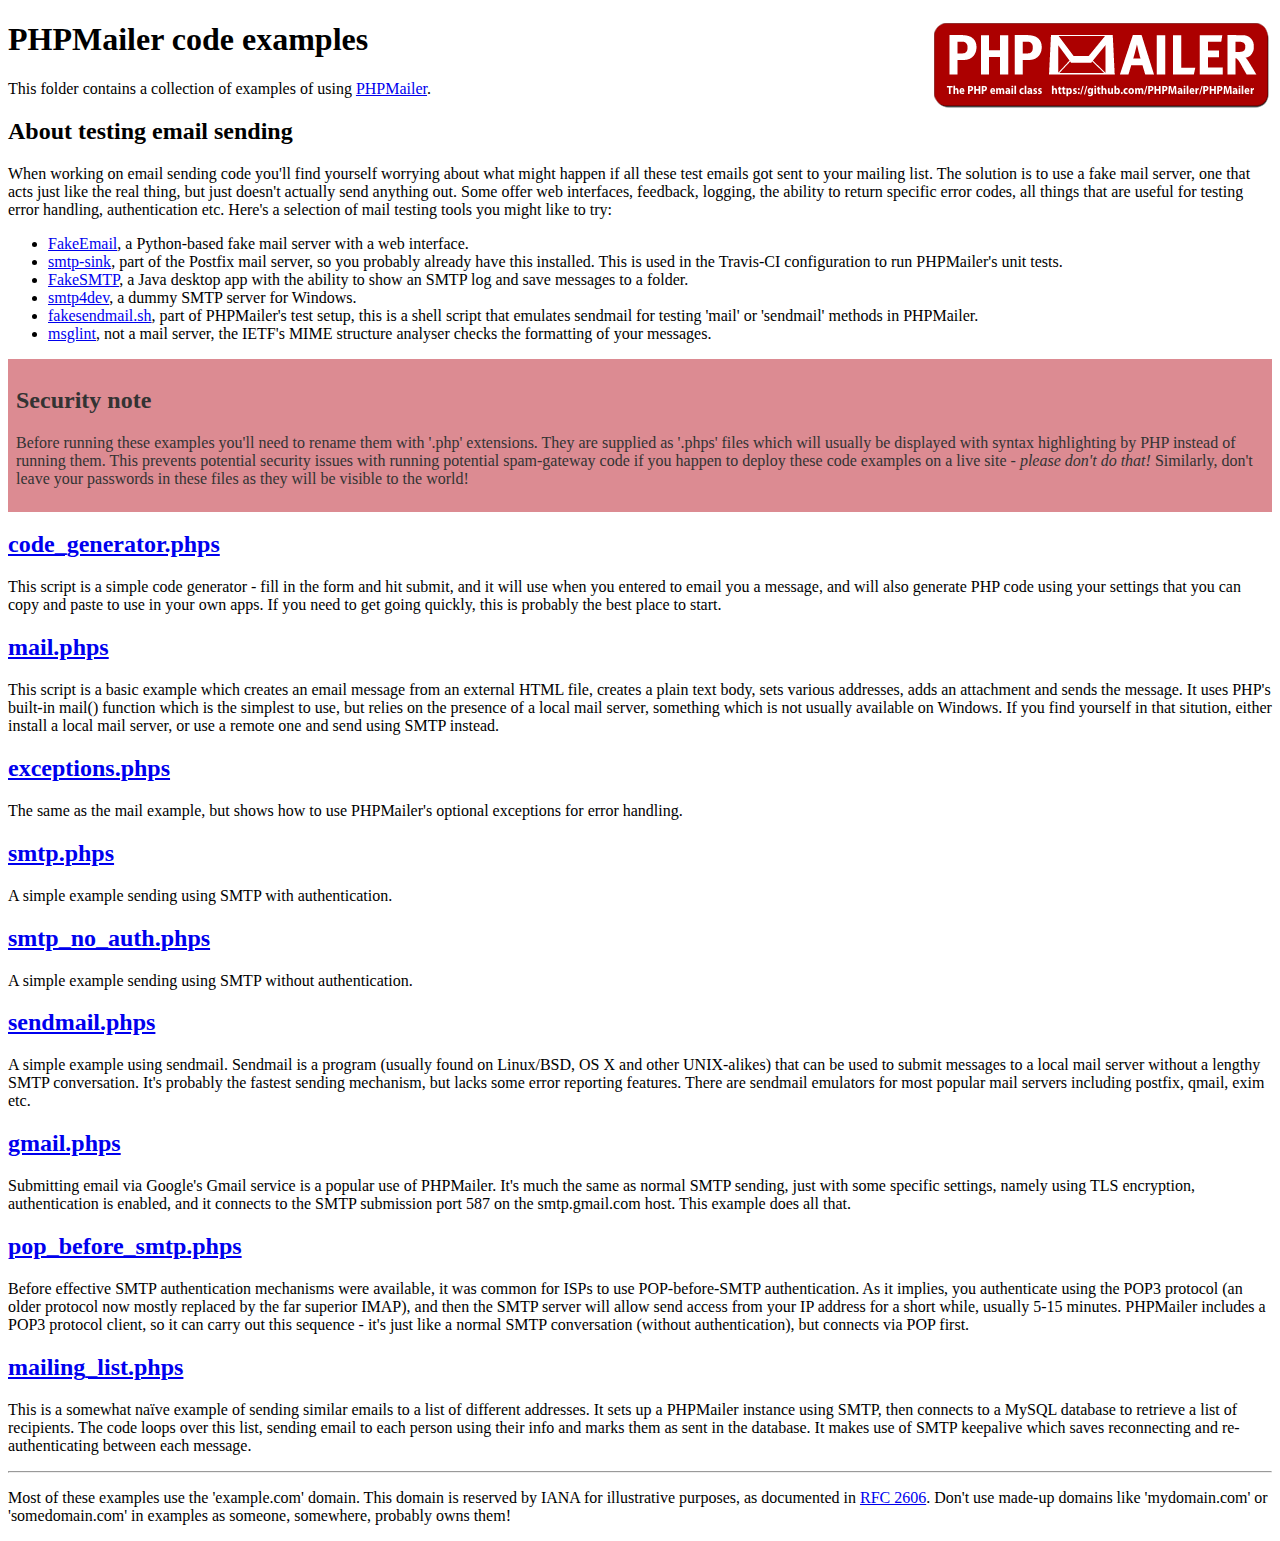
<file: include/PHPMailer-master/examples/index.html>
<!DOCTYPE html>
<html>
<head>
	<meta http-equiv="Content-Type" content="text/html; charset=utf-8" />
	<title>PHPMailer Examples</title>
</head>
<body>
<h1>PHPMailer code examples<a href="https://github.com/PHPMailer/PHPMailer"><img src="images/phpmailer.png" style="float:right; border:0;" alt="PHPMailer logo"></a></h1>
<p>This folder contains a collection of examples of using <a href="https://github.com/PHPMailer/PHPMailer">PHPMailer</a>.</p>
<h2>About testing email sending</h2>
<p>When working on email sending code you'll find yourself worrying about what might happen if all these test emails got sent to your mailing list. The solution is to use a fake mail server, one that acts just like the real thing, but just doesn't actually send anything out. Some offer web interfaces, feedback, logging, the ability to return specific error codes, all things that are useful for testing error handling, authentication etc. Here's a selection of mail testing tools you might like to try:</p>
<ul>
  <li><a href="https://github.com/isotoma/FakeEmail">FakeEmail</a>, a Python-based fake mail server with a web interface.</li>
  <li><a href="http://www.postfix.org/smtp-sink.1.html">smtp-sink</a>, part of the Postfix mail server, so you probably already have this installed. This is used in the Travis-CI configuration to run PHPMailer's unit tests.</li>
  <li><a href="https://github.com/Nilhcem/FakeSMTP">FakeSMTP</a>, a Java desktop app with the ability to show an SMTP log and save messages to a folder.</li>
  <li><a href="http://smtp4dev.codeplex.com">smtp4dev</a>, a dummy SMTP server for Windows.</li>
  <li><a href="https://github.com/PHPMailer/PHPMailer/blob/master/test/fakesendmail.sh">fakesendmail.sh</a>, part of PHPMailer's test setup, this is a shell script that emulates sendmail for testing 'mail' or 'sendmail' methods in PHPMailer.</li>
  <li><a href="http://tools.ietf.org/tools/msglint/">msglint</a>, not a mail server, the IETF's MIME structure analyser checks the formatting of your messages.</li>
</ul>
<div style="padding: 8px; color: #333333; background-color: #dc8b92">
<h2>Security note</h2>
<p>Before running these examples you'll need to rename them with '.php' extensions. They are supplied as '.phps' files which will usually be displayed with syntax highlighting by PHP instead of running them. This prevents potential security issues with running potential spam-gateway code if you happen to deploy these code examples on a live site - <em>please don't do that!</em> Similarly, don't leave your passwords in these files as they will be visible to the world!</p>
</div>
<h2><a href="code_generator.phps">code_generator.phps</a></h2>
<p>This script is a simple code generator - fill in the form and hit submit, and it will use when you entered to email you a message, and will also generate PHP code using your settings that you can copy and paste to use in your own apps. If you need to get going quickly, this is probably the best place to start.</p>
<h2><a href="mail.phps">mail.phps</a></h2>
<p>This script is a basic example which creates an email message from an external HTML file, creates a plain text body, sets various addresses, adds an attachment and sends the message. It uses PHP's built-in mail() function which is the simplest to use, but relies on the presence of a local mail server, something which is not usually available on Windows. If you find yourself in that sitution, either install a local mail server, or use a remote one and send using SMTP instead.</p>
<h2><a href="exceptions.phps">exceptions.phps</a></h2>
<p>The same as the mail example, but shows how to use PHPMailer's optional exceptions for error handling.</p>
<h2><a href="smtp.phps">smtp.phps</a></h2>
<p>A simple example sending using SMTP with authentication.</p>
<h2><a href="smtp_no_auth.phps">smtp_no_auth.phps</a></h2>
<p>A simple example sending using SMTP without authentication.</p>
<h2><a href="sendmail.phps">sendmail.phps</a></h2>
<p>A simple example using sendmail. Sendmail is a program (usually found on Linux/BSD, OS X and other UNIX-alikes) that can be used to submit messages to a local mail server without a lengthy SMTP conversation. It's probably the fastest sending mechanism, but lacks some error reporting features. There are sendmail emulators for most popular mail servers including postfix, qmail, exim etc.</p>
<h2><a href="gmail.phps">gmail.phps</a></h2>
<p>Submitting email via Google's Gmail service is a popular use of PHPMailer. It's much the same as normal SMTP sending, just with some specific settings, namely using TLS encryption, authentication is enabled, and it connects to the SMTP submission port 587 on the smtp.gmail.com host. This example does all that.</p>
<h2><a href="pop_before_smtp.phps">pop_before_smtp.phps</a></h2>
<p>Before effective SMTP authentication mechanisms were available, it was common for ISPs to use POP-before-SMTP authentication. As it implies, you authenticate using the POP3 protocol (an older protocol now mostly replaced by the far superior IMAP), and then the SMTP server will allow send access from your IP address for a short while, usually 5-15 minutes. PHPMailer includes a POP3 protocol client, so it can carry out this sequence - it's just like a normal SMTP conversation (without authentication), but connects via POP first.</p>
<h2><a href="mailing_list.phps">mailing_list.phps</a></h2>
<p>This is a somewhat naïve example of sending similar emails to a list of different addresses. It sets up a PHPMailer instance using SMTP, then connects to a MySQL database to retrieve a list of recipients. The code loops over this list, sending email to each person using their info and marks them as sent in the database. It makes use of SMTP keepalive which saves reconnecting and re-authenticating between each message.</p>
<hr>
<p>Most of these examples use the 'example.com' domain. This domain is reserved by IANA for illustrative purposes, as documented in <a href="http://tools.ietf.org/html/rfc2606">RFC 2606</a>. Don't use made-up domains like 'mydomain.com' or 'somedomain.com' in examples as someone, somewhere, probably owns them!</p>
</body>
</html>
</file>
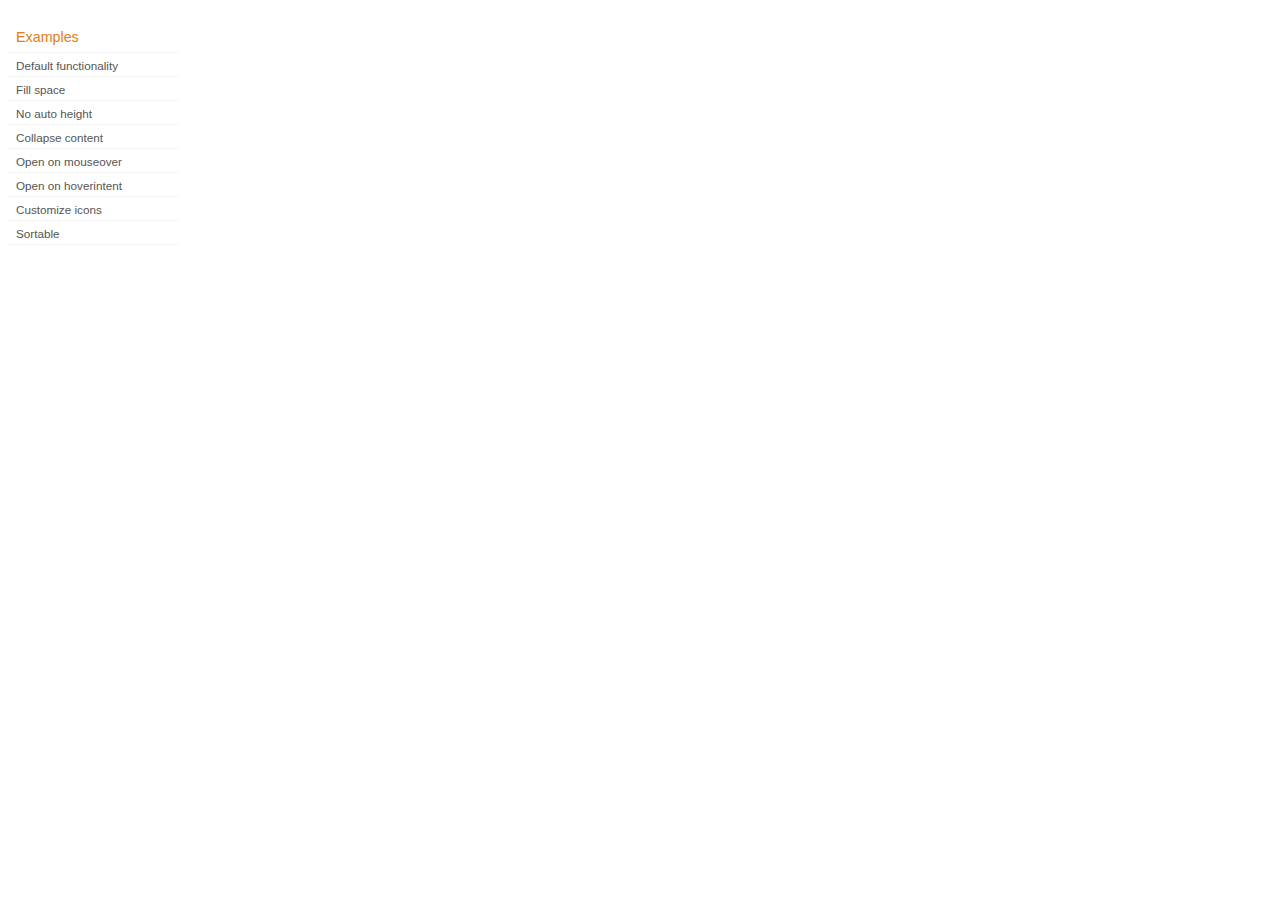
<file: include/jquery/demos/accordion/index.html>
<!DOCTYPE html>
<html lang="en">
<head>
	<meta charset="utf-8">
	<title>jQuery UI Accordion Demos</title>
	<link rel="stylesheet" href="../demos.css">
</head>
<body>

<div class="demos-nav">
	<h4>Examples</h4>
	<ul>
		<li class="demo-config-on"><a href="default.html">Default functionality</a></li>
		<li><a href="fillspace.html">Fill space</a></li>
		<li><a href="no-auto-height.html">No auto height</a></li>
		<li><a href="collapsible.html">Collapse content</a></li>
		<li><a href="mouseover.html">Open on mouseover</a></li>
		<li><a href="hoverintent.html">Open on hoverintent</a></li>
		<li><a href="custom-icons.html">Customize icons</a></li>
		<li><a href="sortable.html">Sortable</a></li>
	</ul>
</div>

</body>
</html>
</file>
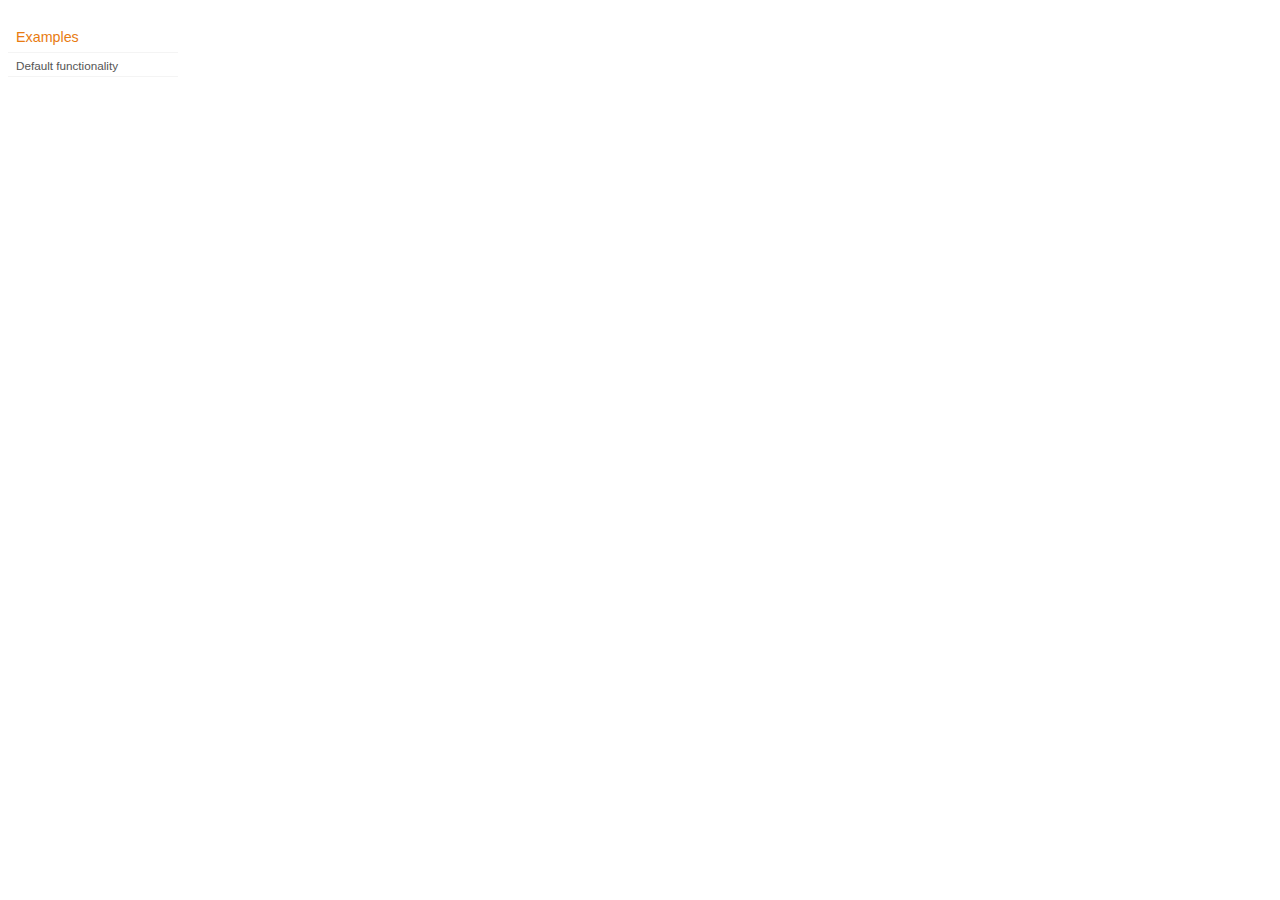
<file: include/jquery/demos/addClass/index.html>
<!DOCTYPE html>
<html lang="en">
<head>
	<meta charset="utf-8">
	<title>jQuery UI Effects Demos</title>
	<link rel="stylesheet" href="../demos.css">
</head>
<body>

<div class="demos-nav">
	<h4>Examples</h4>
	<ul>
		<li class="demo-config-on"><a href="default.html">Default functionality</a></li>
	</ul>
</div>

</body>
</html>
</file>
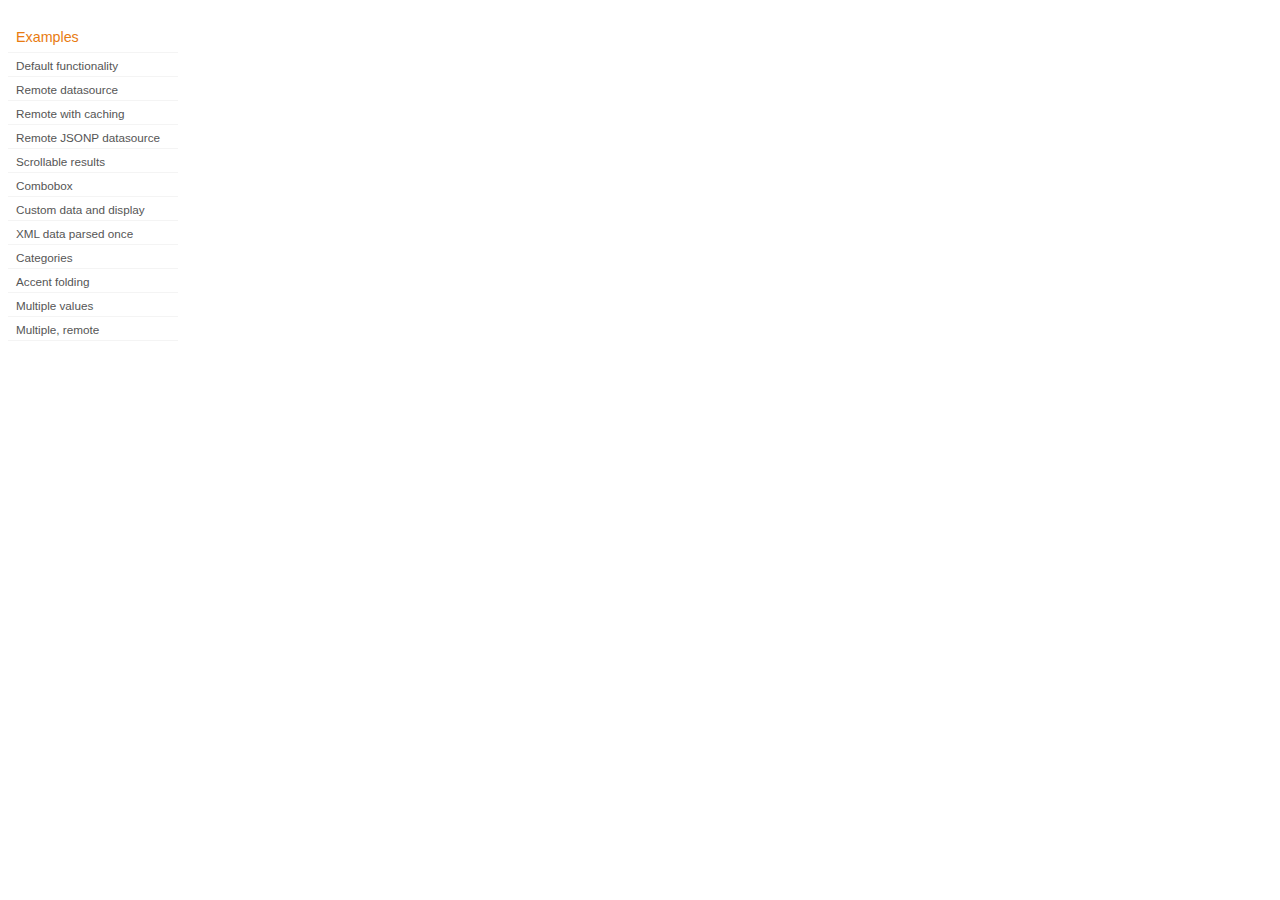
<file: include/jquery/demos/autocomplete/index.html>
<!DOCTYPE html>
<html lang="en">
<head>
	<meta charset="utf-8">
	<title>jQuery UI Autocomplete Demos</title>
	<link rel="stylesheet" href="../demos.css">
</head>
<body>
	<div class="demos-nav">
		<h4>Examples</h4>
		<ul>
			<li class="demo-config-on"><a href="default.html">Default functionality</a></li>
			<li><a href="remote.html">Remote datasource</a></li>
			<li><a href="remote-with-cache.html">Remote with caching</a></li>
			<li><a href="remote-jsonp.html">Remote JSONP datasource</a></li>
			<li><a href="maxheight.html">Scrollable results</a></li>
			<li><a href="combobox.html">Combobox</a></li>
			<li><a href="custom-data.html">Custom data and display</a></li>
			<li><a href="xml.html">XML data parsed once</a></li>
			<li><a href="categories.html">Categories</a></li>
			<li><a href="folding.html">Accent folding</a></li>
			<li><a href="multiple.html">Multiple values</a></li>
			<li><a href="multiple-remote.html">Multiple, remote</a></li>
		</ul>
	</div>
</body>
</html>
</file>
<file: include/jquery/demos/demos.css>
body {
	font-size: 62.5%;
}

table {
	font-size: 1em;
}

/* Site
   -------------------------------- */

body {
	font-family: "Trebuchet MS", "Helvetica", "Arial",  "Verdana", "sans-serif";
}

/* Layout
   -------------------------------- */

.layout-grid {
	width: 960px;
}

.layout-grid td {
	vertical-align: top;
}

.layout-grid td.left-nav {
	width: 140px;
}

.layout-grid td.normal {
	border-left: 1px solid #eee;
	padding: 20px 24px;
	font-family: "Trebuchet MS", "Helvetica", "Arial",  "Verdana", "sans-serif";
}

.layout-grid td.demos {
	background: url('/images/demos_bg.jpg') no-repeat;
	height: 337px;
	overflow: hidden;
}

/* Normal
   -------------------------------- */

.normal h3,
.normal h4 {
	margin: 0;
	font-weight: normal;
}

.normal h3 {
	padding: 0 0 9px;
	font-size: 1.8em;
}

.normal h4 {
	padding-bottom: 21px;
	border-bottom: 1px dashed #999;
	font-size: 1.2em;
	font-weight: bold;
}

.normal p {
	font-size: 1.2em;
}

/* Demos */

.demos-nav, .demos-nav dt, .demos-nav dd, .demos-nav ul, .demos-nav li {
	margin: 0;
	padding: 0
}

.demos-nav {
	float: left;
	width: 170px;
	font-size: 1.3em;
}

.demos-nav dt,
.demos-nav h4 {
	margin: 0;
	padding: 0;
	font: normal 1.1em "Trebuchet MS", "Helvetica", "Arial",  "Verdana", "sans-serif";
	color: #e87b10;
}

.demos-nav dt,
.demos-nav h4 {
	margin-top: 1.5em;
	margin-bottom: 0;
	padding-left: 8px;
	padding-bottom:5px;
	line-height: 1.2em;
	border-bottom: 1px solid #F4F4F4;
}

.demos-nav dd a,
.demos-nav li a {
	border-bottom: 1px solid #F4F4F4;
	display:block;
	padding: 4px 3px 4px 8px;
	font-size: 90%;
	text-decoration: none;
	color: #555 ;
	margin:2px 0;
	height:13px;
}

.demos-nav dd a:hover,
.demos-nav dd a:focus,
.demos-nav dd a:hover,
.demos-nav dd a:focus {
	background: #f3f3f3;
	color:#000;
	-moz-border-radius: 5px; -webkit-border-radius: 5px;
}
 .demos-nav dd a.selected {
	background: #555;
	color:#ffffff;
	-moz-border-radius: 5px; -webkit-border-radius: 5px;
}


/* new styles for demo pages, added by Filament 12.29.08
eventually we should convert the font sizes to ems -- using px for now to minimize style conflicts
*/

.normal h3.demo-header { font-size:32px; padding:0 0 5px; border-bottom:1px solid #eee; text-transform: capitalize; }
.normal h4.demo-subheader { font-size:10px; text-transform: uppercase; color:#999; padding:8px 0 3px; border:0; margin:0; }
.normal a:link,
.normal a:visited { color:#1b75bb; text-decoration:none; }
.normal a:hover,
.normal a:active { color:#0b559b; }

#demo-config { padding:20px 0 0; }

#demo-frame { float:left; width:540px; height:380px; border:1px solid #ddd; overflow: auto; position: relative; }
#demo-frame h3, #demo-frame h4 { padding: 0; font-weight: bold; font-size: 1em; }

#demo-config-menu { float:right; width:180px;  }
#demo-config-menu h4 { font-size:13px; color:#666; font-weight:normal; border:0; padding-left:18px; }

#demo-config-menu ul { list-style: none; padding: 0; margin: 0; }

#demo-config-menu li { font-size:12px; padding:0 0 0 10px; margin:3px 0; zoom: 1; }

#demo-config-menu li a:link,
#demo-config-menu li a:visited { display:block; padding:1px 8px 4px; border-bottom:1px dotted #b3b3b3; }
* html #demo-config-menu li a:link,
* html #demo-config-menu li a:visited { padding:1px 8px 2px; }
#demo-config-menu li a:hover,
#demo-config-menu li a:active { background-color:#f6f6f6; }

#demo-config-menu li.demo-config-on { background: url(images/demo-config-on-tile.gif) repeat-x left center; }

#demo-config-menu li.demo-config-on a:link,
#demo-config-menu li.demo-config-on a:visited,
#demo-config-menu li.demo-config-on a:hover,
#demo-config-menu li.demo-config-on a:active { background: url(images/demo-config-on.gif) no-repeat left; padding-left:18px; color:#fff; border:0; margin-left:-10px; margin-top: 0px; margin-bottom: 0px; }

#demo-source, #demo-notes {
	clear: both;
	padding: 20px 0 0;
	font-size: 1.3em;
}

#demo-notes { width:520px; color:#333; font-size: 1em; }
#demo-notes p code, .demo-description p code { padding: 0; font-weight: bold; }
#demo-source pre, #demo-source code { padding: 0; }
code, pre { padding:8px 0 8px 20px ; font-size: 1.2em; line-height:130%;  }

#demo-source a:link,
#demo-source a:visited,
#demo-source a:hover,
#demo-source a:active { font-size:12px; padding-left:13px; background-position: left center; background-repeat: no-repeat; }

#demo-source a.source-open:link,
#demo-source a.source-open:visited,
#demo-source a.source-open:hover,
#demo-source a.source-open:active { background-image: url(images/demo-spindown-open.gif); }

#demo-source a.source-closed:link,
#demo-source a.source-closed:visited,
#demo-source a.source-closed:hover,
#demo-source a.source-closed:active { background-image: url(images/demo-spindown-closed.gif); }

div.demo {
	padding:12px;
	font-family: "Trebuchet MS", "Arial", "Helvetica", "Verdana", "sans-serif";
}

div.demo h3.docs { clear:left; font-size:12px; font-weight:normal; padding:0 0 1em; margin:0; }

div.demo-description {
	clear:both;
	padding:12px;
	font-family: "Trebuchet MS", "Arial", "Helvetica", "Verdana", "sans-serif";
	font-size: 1.3em;
	line-height: 1.4em;
}

.ui-draggable, .ui-droppable {
	background-position: top left;
}

.left-nav .demos-nav {
	padding-right: 10px;
}

#demo-link { font-size:11px;  padding-top: 6px; clear: both; overflow: hidden; }
#demo-link a span.ui-icon { float:left; margin-right:3px; }

/* Component containers
----------------------------------*/
#widget-docs .ui-widget { font-family: Trebuchet MS,Verdana,Arial,sans-serif; font-size: 1em; }
#widget-docs .ui-widget input, #widget-docs .ui-widget select, #widget-docs .ui-widget textarea, #widget-docs .ui-widget button { font-family: Trebuchet MS,Verdana,Arial,sans-serif; font-size: 1em; }
#widget-docs .ui-widget-header { border: 1px solid #ffffff; background: #464646 url(images/464646_40x100_textures_01_flat_100.png) 50% 50% repeat-x; color: #ffffff; font-weight: bold; }
#widget-docs .ui-widget-header a { color: #ffffff; }
#widget-docs .ui-widget-content { border: 1px solid #ffffff; background: #ffffff url(images/ffffff_40x100_textures_01_flat_75.png) 50% 50% repeat-x; color: #222222; }
#widget-docs .ui-widget-content a { color: #222222; }

/* Interaction states
----------------------------------*/
#widget-docs .ui-state-default, #widget-docs .ui-widget-content #widget-docs .ui-state-default { border: 1px solid #666666; background: #555555 url(images/555555_40x100_textures_03_highlight_soft_75.png) 50% 50% repeat-x; font-weight: normal; color: #ffffff; outline: none; }
#widget-docs .ui-state-default a { color: #ffffff; text-decoration: none; outline: none; }
#widget-docs .ui-state-hover, #widget-docs .ui-widget-content #widget-docs .ui-state-hover, #widget-docs .ui-state-focus, #widget-docs .ui-widget-content #widget-docs .ui-state-focus { border: 1px solid #666666; background: #444444 url(images/444444_40x100_textures_03_highlight_soft_60.png) 50% 50% repeat-x; font-weight: normal; color: #ffffff; outline: none; }
#widget-docs .ui-state-hover a { color: #ffffff; text-decoration: none; outline: none; }
#widget-docs .ui-state-active, #widget-docs .ui-widget-content #widget-docs .ui-state-active { border: 1px solid #666666; background: #ffffff url(images/ffffff_40x100_textures_01_flat_65.png) 50% 50% repeat-x; font-weight: normal; color: #F6921E; outline: none; }
#widget-docs .ui-state-active a { color: #F6921E; outline: none; text-decoration: none; }

/* Interaction Cues
----------------------------------*/
#widget-docs .ui-state-highlight, #widget-docs .ui-widget-content #widget-docs .ui-state-highlight {border: 1px solid #fcefa1; background: #fbf9ee url(images/fbf9ee_40x100_textures_02_glass_55.png) 50% 50% repeat-x; color: #363636; }
#widget-docs .ui-state-error, #widget-docs .ui-widget-content #widget-docs .ui-state-error {border: 1px solid #cd0a0a; background: #fef1ec url(images/fef1ec_40x100_textures_05_inset_soft_95.png) 50% bottom repeat-x; color: #cd0a0a; }
#widget-docs .ui-state-error-text, #widget-docs .ui-widget-content #widget-docs .ui-state-error-text { color: #cd0a0a; }
#widget-docs .ui-state-disabled, #widget-docs .ui-widget-content #widget-docs .ui-state-disabled { opacity: .35; filter:Alpha(Opacity=35); background-image: none; }
#widget-docs .ui-priority-primary, #widget-docs .ui-widget-content #widget-docs .ui-priority-primary { font-weight: bold; }
#widget-docs .ui-priority-secondary, #widget-docs .ui-widget-content #widget-docs .ui-priority-secondary { opacity: .7; filter:Alpha(Opacity=70); font-weight: normal; }

/* Icons
----------------------------------*/

/* states and images */
#demo-frame-wrapper .ui-icon, #widget-docs .ui-icon { width: 16px; height: 16px; background-image: url(images/222222_256x240_icons_icons.png); }
#widget-docs .ui-widget-content .ui-icon {background-image: url(images/222222_256x240_icons_icons.png); }
#widget-docs .ui-widget-header .ui-icon {background-image: url(images/222222_256x240_icons_icons.png); }
#widget-docs .ui-state-default .ui-icon { background-image: url(images/888888_256x240_icons_icons.png); }
#widget-docs .ui-state-hover .ui-icon, #widget-docs .ui-state-focus .ui-icon {background-image: url(images/454545_256x240_icons_icons.png); }
#widget-docs .ui-state-active .ui-icon {background-image: url(images/454545_256x240_icons_icons.png); }
#widget-docs .ui-state-highlight .ui-icon {background-image: url(images/2e83ff_256x240_icons_icons.png); }
#widget-docs .ui-state-error .ui-icon, #widget-docs .ui-state-error-text .ui-icon {background-image: url(images/cd0a0a_256x240_icons_icons.png); }


/* Misc visuals
----------------------------------*/

/* Corner radius */
#widget-docs .ui-corner-tl { -moz-border-radius-topleft: 4px; -webkit-border-top-left-radius: 4px; }
#widget-docs .ui-corner-tr { -moz-border-radius-topright: 4px; -webkit-border-top-right-radius: 4px; }
#widget-docs .ui-corner-bl { -moz-border-radius-bottomleft: 4px; -webkit-border-bottom-left-radius: 4px; }
#widget-docs .ui-corner-br { -moz-border-radius-bottomright: 4px; -webkit-border-bottom-right-radius: 4px; }
#widget-docs .ui-corner-top { -moz-border-radius-topleft: 4px; -webkit-border-top-left-radius: 4px; -moz-border-radius-topright: 4px; -webkit-border-top-right-radius: 4px; }
#widget-docs .ui-corner-bottom { -moz-border-radius-bottomleft: 4px; -webkit-border-bottom-left-radius: 4px; -moz-border-radius-bottomright: 4px; -webkit-border-bottom-right-radius: 4px; }
#widget-docs .ui-corner-right {  -moz-border-radius-topright: 4px; -webkit-border-top-right-radius: 4px; -moz-border-radius-bottomright: 4px; -webkit-border-bottom-right-radius: 4px; }
#widget-docs .ui-corner-left { -moz-border-radius-topleft: 4px; -webkit-border-top-left-radius: 4px; -moz-border-radius-bottomleft: 4px; -webkit-border-bottom-left-radius: 4px; }
#widget-docs .ui-corner-all { -moz-border-radius: 4px; -webkit-border-radius: 4px; }

/* Overlays */
#widget-docs .ui-widget-overlay { background: #aaaaaa url(images/aaaaaa_40x100_textures_01_flat_0.png) 50% 50% repeat-x; opacity: .30;filter:Alpha(Opacity=30); }
#widget-docs .ui-widget-shadow { margin: -8px 0 0 -8px; padding: 8px; background: #aaaaaa url(images/aaaaaa_40x100_textures_01_flat_0.png) 50% 50% repeat-x; opacity: .30;filter:Alpha(Opacity=30); -moz-border-radius: 8px; -webkit-border-radius: 8px; }

/*
----------------------------------*/

#widget-docs { margin:20px 0 0; border: none; }

#widget-docs h2, #widget-docs h3, #widget-docs h4, #widget-docs p, #widget-docs ul, #widget-docs code { margin:0; padding:0; }
#widget-docs code { display:block; color:#444; font-size:.9em; margin:0 0 1em; }
#widget-docs code strong { color:#000; }
#widget-docs p { margin:0 3em 1.2em 0; }
#widget-docs p.intro { font-size:13px; color:#666; line-height:1.3; }
#widget-docs ul { list-style-type: none; }

#widget-docs h2 { font-size:16px; margin:1.2em 0 .5em; }
#widget-docs h3 { font-size:14px; color:#e6820E; margin:1.5em 0 .5em; }
.normal #widget-docs h4 { font-size:12px; color:#000; border:0; margin:0 0 .5em; }

#docs-overview-main { width:400px; }
#docs-overview-sidebar { float:right; width:200px; }
#docs-overview-sidebar a span { color:#666; }
#widget-docs #docs-overview-main p { margin-right:0; }
#widget-docs #docs-overview-sidebar h4 { padding-left:0; }

.docs-list-header { float:left; width:100%; margin:10px 0 0; border-bottom:1px solid #eee; }
#widget-docs .docs-list-header h2 { float:left; margin:0; }
#widget-docs .docs-list-header p { float:right; margin:5px 0; font-size:11px; }

.docs-list { float:left; width:100%; padding:0 0 10px; }
.docs-list .param-header { float:left; clear:left; width:100%; padding:8px 0; border-top:1px solid #eee; }
#widget-docs .param-header h3, #widget-docs .param-header p { margin:0; float:left; }
#widget-docs .param-header h3 { width:50%; }
#widget-docs .param-header h3 span { background: url(images/demo-spindown-closed.gif) no-repeat left; padding-left:13px; }
#widget-docs .param-open .param-header h3 span { background: url(images/demo-spindown-open.gif) no-repeat left; }
#widget-docs .param-header p { width:24%; }
#widget-docs .param-header p.param-type span { background: url(images/icon-docs-info.gif) no-repeat left; cursor:pointer; border-bottom:1px dashed #ccc; padding-left:15px; }

.param-details { padding-left:13px; }
.param-args { margin:0 0 1.5em; border-top:1px dotted #ccc;}
.param-args td { padding:3px 30px 3px 5px; border-bottom:1px dotted #ccc;  }


/* overrides for ui-tab styles */
#widget-docs ul.ui-tabs-nav { padding:0 0 0 8px; }
#widget-docs .ui-tabs-nav li { margin:5px 5px 0 0; }

#widget-docs .ui-tabs-nav li a:link,
#widget-docs .ui-tabs-nav li a:visited,
#widget-docs .ui-tabs-nav li a:hover,
#widget-docs .ui-tabs-nav li a:active { font-size:14px; padding:4px 1.2em 3px; color:#fff; }

#widget-docs .ui-tabs-nav li.ui-tabs-selected a:link,
#widget-docs .ui-tabs-nav li.ui-tabs-selected a:visited,
#widget-docs .ui-tabs-nav li.ui-tabs-selected a:hover,
#widget-docs .ui-tabs-nav li.ui-tabs-selected a:active { color:#e6820E; }

#widget-docs .ui-tabs-panel { padding:20px 9px; font-size:12px; line-height:1.4; color:#000; }

#widget-docs .ui-widget-content a:link,
#widget-docs .ui-widget-content a:visited { color:#1b75bb; text-decoration:none; }
#widget-docs .ui-widget-content a:hover,
#widget-docs .ui-widget-content a:active { color:#0b559b; }
</file>
